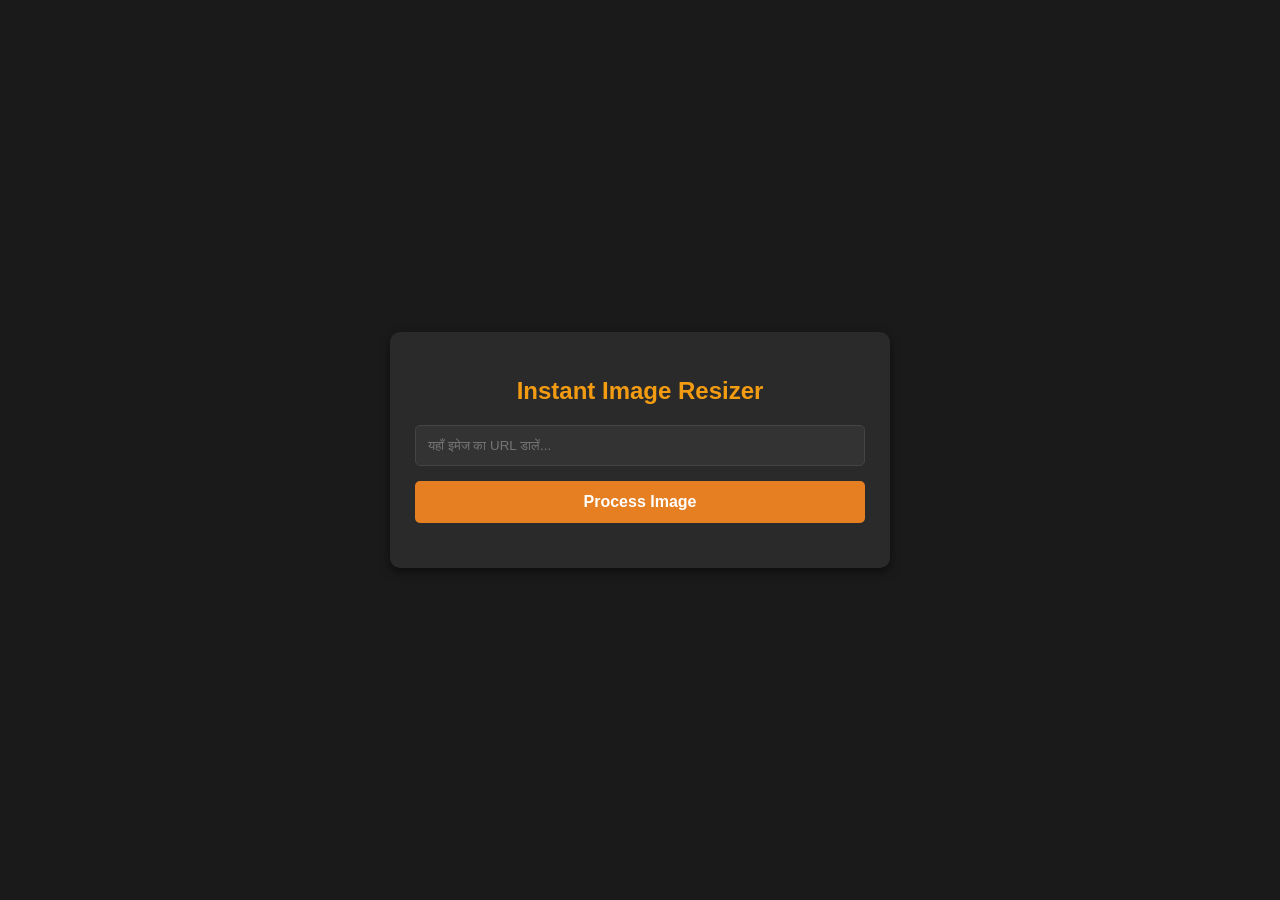
<file: img.html>
<!DOCTYPE html>
<html lang="hi">
<head>
    <meta charset="UTF-8">
    <meta name="viewport" content="width=device-width, initial-scale=1.0">
    <title>Instant Image Resizer</title>
    <style>
        body {
            font-family: Arial, sans-serif;
            background-color: #1a1a1a;
            color: #fff;
            display: flex;
            justify-content: center;
            align-items: center;
            height: 100vh;
            margin: 0;
        }
        .container {
            background: #2a2a2a;
            padding: 25px;
            border-radius: 10px;
            box-shadow: 0 4px 10px rgba(0,0,0,0.5);
            width: 90%;
            max-width: 450px;
            text-align: center;
        }
        h2 { margin-bottom: 20px; color: #f39c12; }
        input[type="url"] {
            width: 100%;
            padding: 12px;
            margin-bottom: 15px;
            border: 1px solid #444;
            border-radius: 5px;
            background: #333;
            color: #fff;
            box-sizing: border-box;
        }
        button {
            width: 100%;
            padding: 12px;
            border: none;
            border-radius: 5px;
            background: #e67e22;
            color: #fff;
            font-weight: bold;
            font-size: 16px;
            cursor: pointer;
        }
        button:disabled { background: #666; cursor: not-allowed; }
        #status { margin-top: 20px; font-weight: bold; }
        #result { margin-top: 15px; }
        img.preview {
            max-width: 100%;
            height: auto;
            margin-top: 10px;
            border-radius: 5px;
            border: 1px solid #444;
        }
    </style>
</head>
<body>

<div class="container">
    <h2>Instant Image Resizer</h2>
    <input type="url" id="imgUrl" placeholder="यहाँ इमेज का URL डालें..." required>
    <button id="submitBtn" onclick="processImage()">Process Image</button>

    <div id="status"></div>
    <div id="result"></div>
</div>

<script>
    async function processImage() {
        const urlInput = document.getElementById('imgUrl').value.trim();
        const statusDiv = document.getElementById('status');
        const resultDiv = document.getElementById('result');
        const btn = document.getElementById('submitBtn');

        if (!urlInput) {
            alert("कृपया सही इमेज URL डालें!");
            return;
        }

        btn.disabled = true;
        statusDiv.style.color = "#f39c12";
        statusDiv.innerText = "इमेज लोड हो रही है...";
        resultDiv.innerHTML = "";

        try {
            // CORS bypass के लिए proxy या सीधे लोड करने की कोशिश
            const img = new Image();
            img.crossOrigin = "anonymous";
            
            img.onload = function() {
                // Canvas बनाकर 300x300 स्क्वायर में कन्वर्ट करना
                const canvas = document.createElement('canvas');
                canvas.width = 300;
                canvas.height = 300;
                const ctx = canvas.getContext('2d');

                // सफेद बैकग्राउंड भरना (Transparency बचाने के लिए)
                ctx.fillStyle = "#FFFFFF";
                ctx.fillRect(0, 0, 300, 300);

                // सेंटर में इमेज को फिट करना (Square Crop/Pad)
                let size = Math.max(img.width, img.height);
                let x = (size - img.width) / 2;
                let y = (size - img.height) / 2;

                // अस्थायी बड़ा कैनवास ताकि इमेज distorted न हो
                const tempCanvas = document.createElement('canvas');
                tempCanvas.width = size;
                tempCanvas.height = size;
                const tempCtx = tempCanvas.getContext('2d');
                tempCtx.fillStyle = "#FFFFFF";
                tempCtx.fillRect(0, 0, size, size);
                tempCtx.drawImage(img, x, y);

                // अब 300x300 में रीसाइज करना
                ctx.drawImage(tempCanvas, 0, 0, size, size, 0, 0, 300, 300);

                // Data URL निकालना
                const dataUrl = canvas.toDataURL('image/jpeg', 0.9);

                statusDiv.style.color = "#2ecc71";
                statusDiv.innerText = "इमेज सफलतापूर्वक 300x300 की बन गई है!";
                
                resultDiv.innerHTML = `
                    <p style="color:#2ecc71; font-size:14px;">नीचे प्रीव्यू देखें और डाउनलोड करें:</p>
                    <img src="${dataUrl}" class="preview" alt="Processed Image"><br><br>
                    <a href="${dataUrl}" download="logo.jpg" style="background:#2ecc71; color:#000; padding:10px 20px; text-decoration:none; font-weight:bold; border-radius:5px; display:inline-block;">Download Image</a>
                `;
                btn.disabled = false;
            };

            img.onerror = function() {
                // अगर CORS की वजह से इमेज लोड न हो, तो प्रॉक्सी का इस्तेमाल करें
                img.src = "https://api.allorigins.win/raw?url=" + encodeURIComponent(urlInput);
            };

            // पहली बार डायरेक्ट लोड करना
            img.src = urlInput;

        } catch (err) {
            statusDiv.style.color = "#e74c3c";
            statusDiv.innerText = "एरर: " + err.message;
            btn.disabled = false;
        }
    }
</script>

</body>
</html>
</file>
